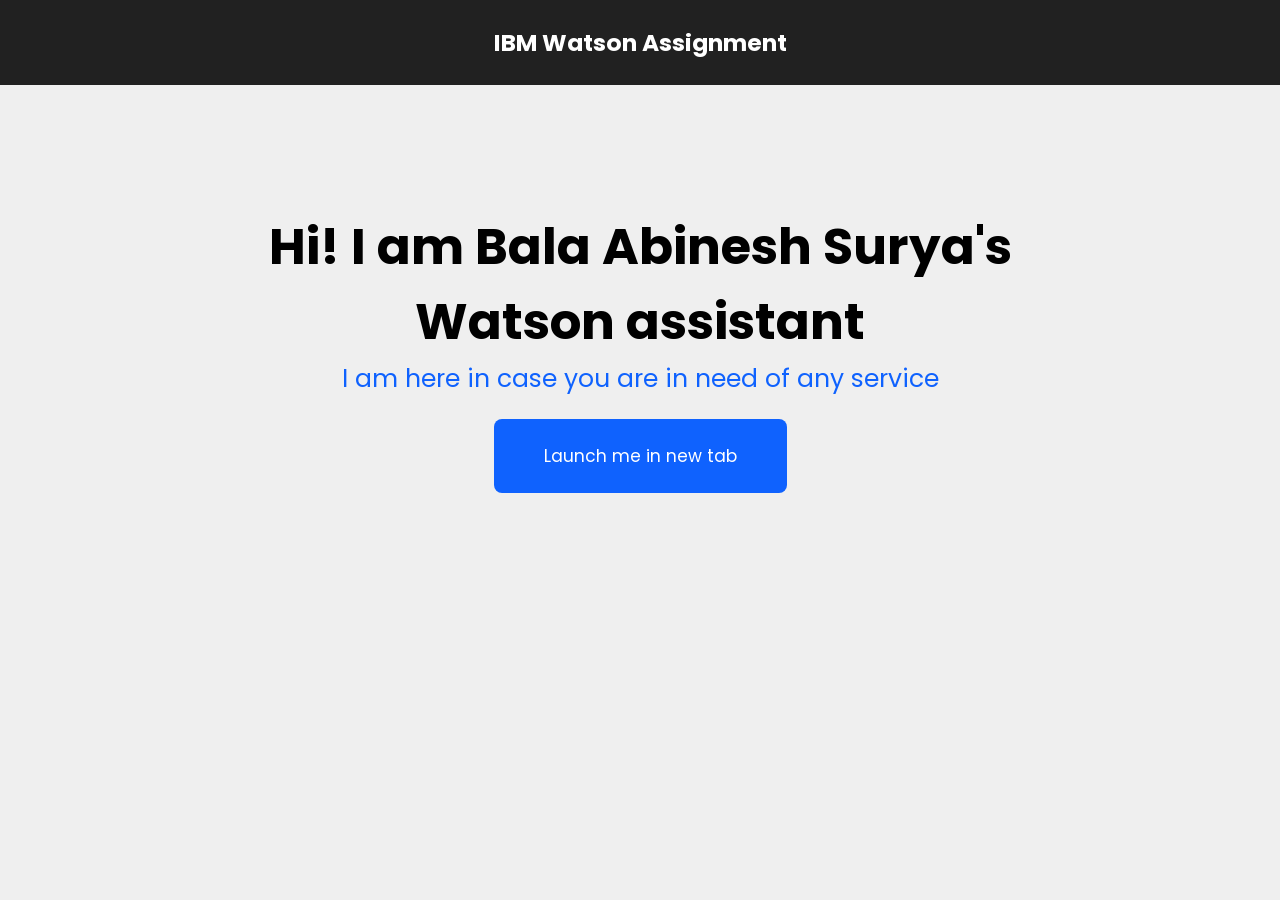
<file: Team Lead - Samsu Sheik Abdulla S/Assignment 3/Watson Assistant/index.html>
<!DOCTYPE html>
<html lang="en">
<head>
    <meta charset="UTF-8">
    <meta http-equiv="X-UA-Compatible" content="IE=edge">
    <meta name="viewport" content="width=device-width, initial-scale=1.0">
    <title>IBM Watson Assistant</title>
    <link rel="preconnect" href="https://fonts.googleapis.com">
    <link rel="preconnect" href="https://fonts.gstatic.com" crossorigin>
    <link href="https://fonts.googleapis.com/css2?family=Poppins:ital,wght@0,100;0,200;0,400;1,200;1,300&display=swap" rel="stylesheet">
    <link rel="stylesheet" href="style.css"/>

    <!-- Script for IBM Watson Assistant-->
    <script>
        window.watsonAssistantChatOptions = {
          integrationID: "2737e68f-ed9e-4b31-956f-686f323e6b56", // The ID of this integration.
          region: "us-south", // The region your integration is hosted in.
          serviceInstanceID: "68046a5a-3ca0-4759-ba40-980c1db7f734", // The ID of your service instance.
          onLoad: function(instance) { instance.render(); }
        };
        setTimeout(function(){
          const t=document.createElement('script');
          t.src="https://web-chat.global.assistant.watson.appdomain.cloud/versions/" + (window.watsonAssistantChatOptions.clientVersion || 'latest') + "/WatsonAssistantChatEntry.js";
          document.head.appendChild(t);
        });
    </script>
</head>
<body>
    <nav>
      <h3>IBM Watson Assignment</h3>
    </nav>

    <div class="main-div">
      <div class="text-div">
        <h3>Hi! I am Bala Abinesh Surya's <br> Watson assistant</h3>
        <p>I am here in case you are in need of any service</p>
        <div class="button-div">
          <a target="_blank" href="https://web-chat.global.assistant.watson.appdomain.cloud/preview.html?backgroundImageURL=https%3A%2F%2Fus-south.assistant.watson.cloud.ibm.com%2Fpublic%2Fimages%2Fupx-68046a5a-3ca0-4759-ba40-980c1db7f734%3A%3A5451e450-b4fb-4e54-ab5a-0dee5b05d9db&integrationID=2737e68f-ed9e-4b31-956f-686f323e6b56&region=us-south&serviceInstanceID=68046a5a-3ca0-4759-ba40-980c1db7f734">
            Launch me in new tab
          </a>
        </div>
      </div>
    </div>
</body>
</html>
</file>
<file: Team Lead - Samsu Sheik Abdulla S/Assignment 3/Watson Assistant/style.css>
*{
    margin: 0;
    padding: 0;
    font-family: 'Poppins', sans-serif;
}

nav{
    background-color: #212121;
    color: white;
    padding: 25px 0;
    text-align: center;
    font-size: 20px;
    font-weight: 200;
    font-style: normal;
}


body{
    background-color: #efefef;
}


.main-div{
    width: 70%;
    margin: 100px auto;
}

.text-div{
    width: 100%;
}

.text-div > h3{
    padding-top: 25px;
    font-size: 50px;
    text-align: center;
}

.text-div > p{
    font-size: 25px;
    text-align: center;
    color: #0f62fe;
}

.button-div{
    text-align: center;
    margin-top: 45px;
}

.button-div > a{
    background-color: #0f62fe;
    color: white;
    padding: 25px 50px;
    border-radius: 8px;
    font-size: 17px;
    cursor: pointer;
    text-decoration: none;
}

.button-div > a:hover{
    background-color: #212121;
}
</file>
